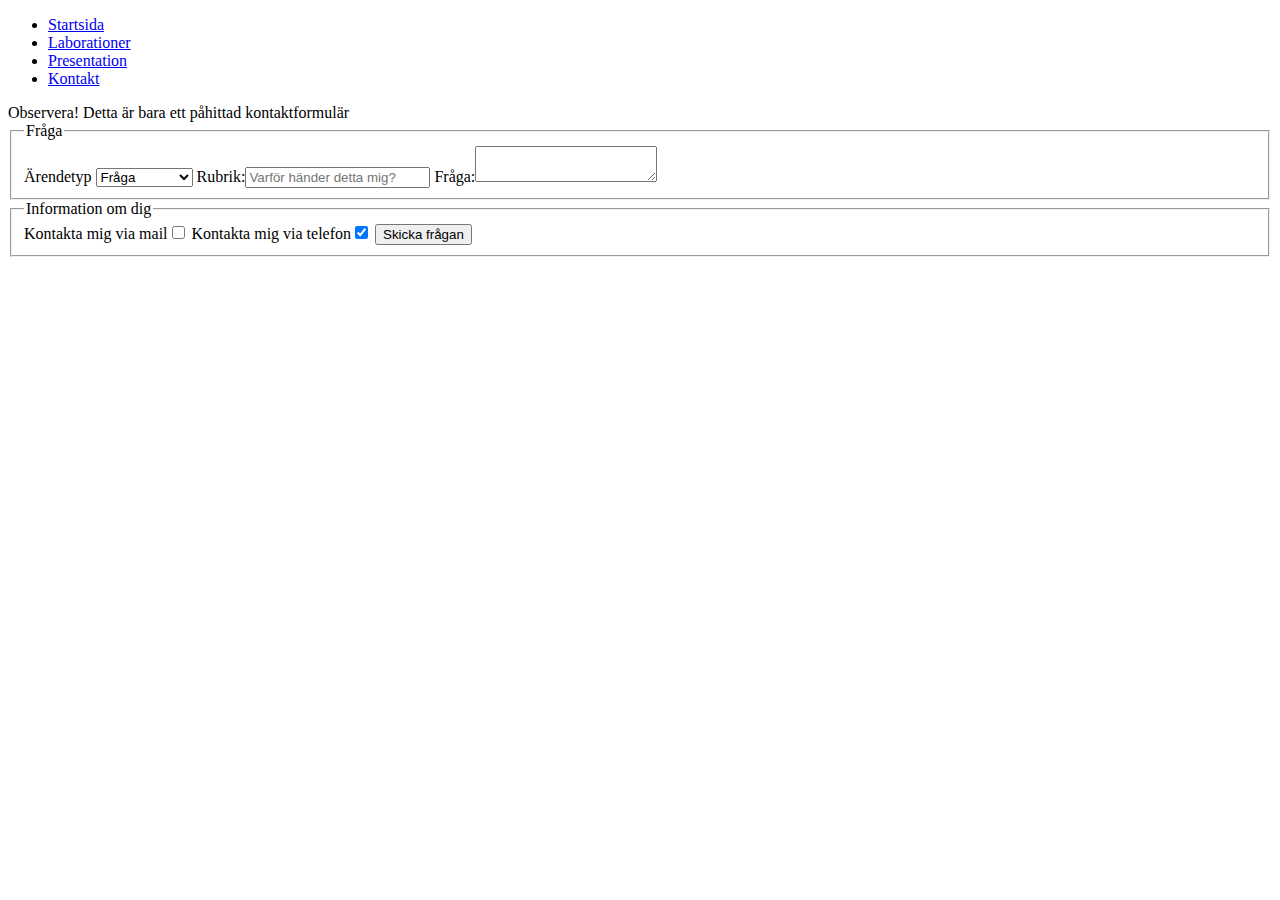
<file: pages/kontakt.html>
<!doctype html>
<html lang="sv">
    <head>
        <meta charset="utf-8" />
        <title>Erlands kursblogg</title>
    </head>
    <body>
        <ul>
            <li><a href="../index.html">Startsida</a></li>
            <li><a href="laborationer.html">Laborationer</a></li>
            <li><a href="presentation.html">Presentation</a></li>
            <li><a href="kontakt.html">Kontakt</a></li>
        </ul>
        
        <form action=""  method="post">
            Observera!  Detta är bara ett påhittad kontaktformulär
            <fieldset>
                <legend>Fråga</legend>
                <label>Ärendetyp</label>
                    <select>
                      <option value="Fråga">Fråga</option>
                      <option value="Klagomål">Klagomål</option>
                      <option value="Reklamation">Reklamation</option>
                    </select> 
                <label>Rubrik:</label><input type="text" placeholder="Varför händer detta mig?">
                <label>Fråga:</label><textarea></textarea>
            </fieldset>
            </form>
            <form action=""  method="post">
                <fieldset>
                    <legend>Information om dig</legend>
                    <label>Kontakta mig via mail</label><input type="checkbox">
                    <label>Kontakta mig via telefon</label><input checked type="checkbox">
                    <button type="submit">Skicka frågan</button>
                </fieldset>
            </form>
    </body>
</html>
</file>
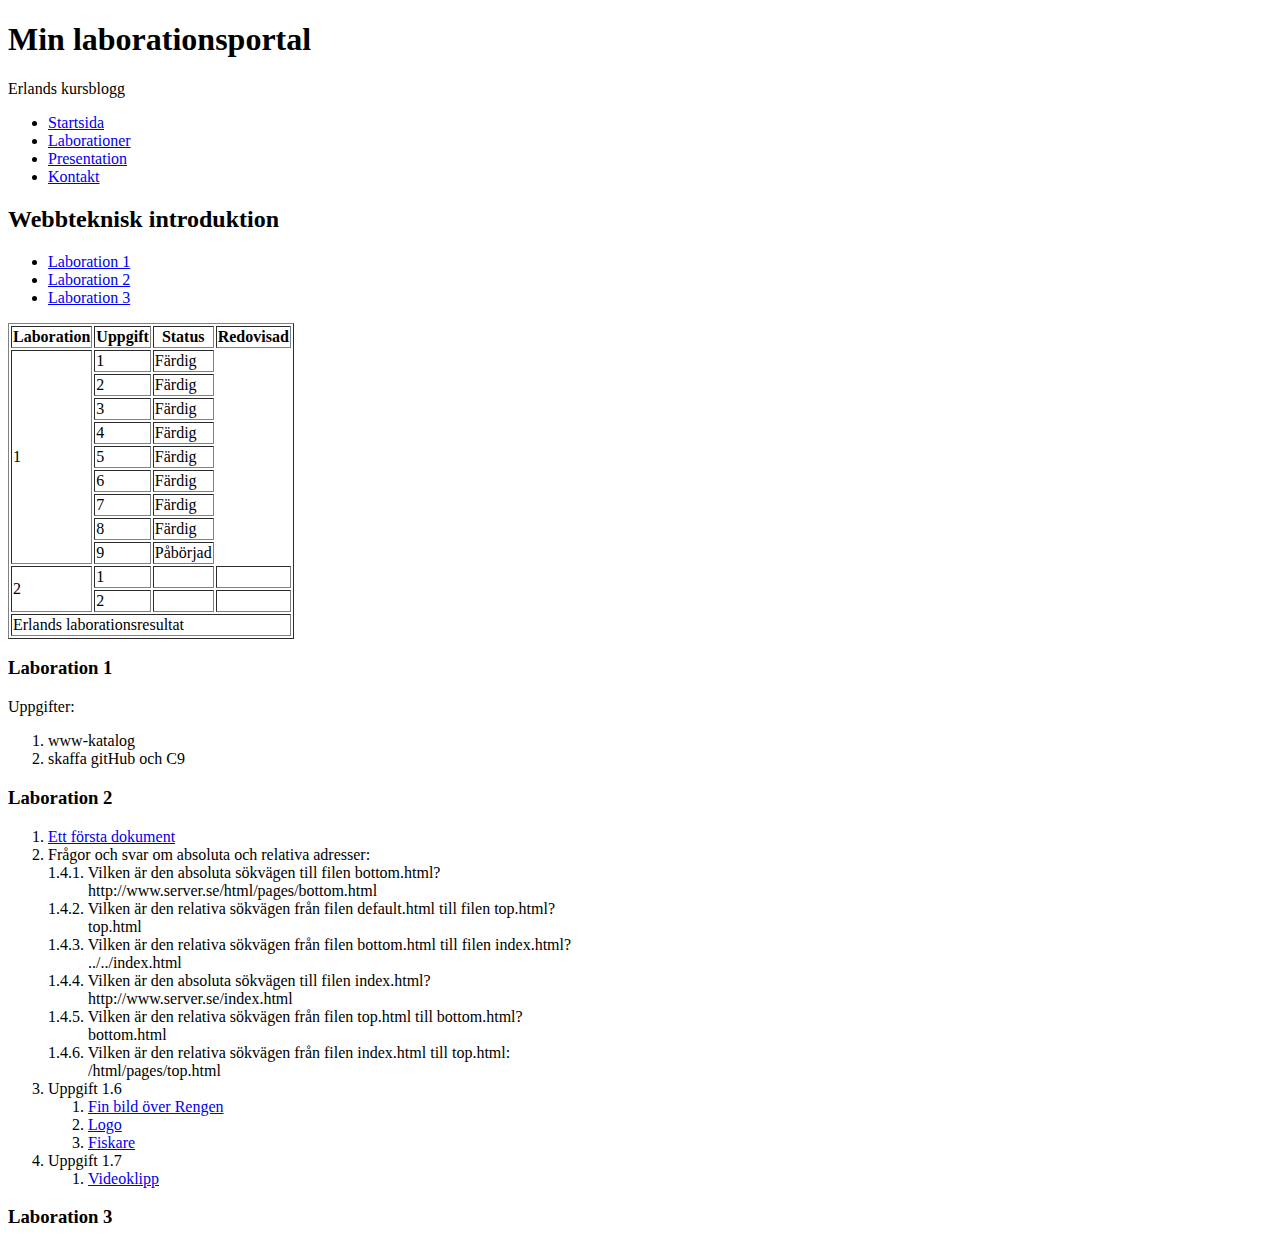
<file: pages/laborationer.html>
<!doctype html>
<html lang="sv">
    <head>
        <meta charset="utf-8" />
        <title>Erlands kursblogg</title>
    </head>
    <body>
    <h1>Min laborationsportal</h1>

    <p>Erlands kursblogg</p>
        <ul>
            <li><a href="../index.html">Startsida</a></li>
            <li><a href="laborationer.html">Laborationer</a></li>
            <li><a href="presentation.html">Presentation</a></li>
            <li><a href="kontakt.html">Kontakt</a></li>
        </ul>
        <h2>Webbteknisk introduktion</h2>
        <ul>
            <li><a href="#Laboration1">Laboration 1</a></li>
            <li><a href="#Laboration2">Laboration 2</a></li>        
            <li><a href="#Laboration3">Laboration 3</a></li>    
        </ul>
        <table border=1>
            <thead>
                <tr>
                   <th>Laboration</th>
                   <th>Uppgift</th>
                   <th>Status</th>
                   <th>Redovisad</th>
                </tr>
            </thead>
            <tfoot>
                <tr>
                    <td colspan=4>Erlands laborationsresultat</td>        
                </tr>
            </tfoot>
            <tbody>
                <tr>
                    <td rowspan=9>1</td>
                    <td>1</td>
                    <td>Färdig</td>
                </tr>
                <tr>
                    <td>2</td>
                    <td>Färdig</td>
                </tr>
                <tr>
                    <td>3</td>
                    <td>Färdig</td>
                </tr>
                <tr>
                    <td>4</td>
                    <td>Färdig</td>
                </tr>
                <tr>
                    <td>5</td>
                    <td>Färdig</td>
                </tr>
                <tr>
                    <td>6</td>
                    <td>Färdig</td>
                </tr>
                <tr>
                    <td>7</td>
                    <td>Färdig</td>
                </tr>
                <tr>
                    <td>8</td>
                    <td>Färdig</td>
                </tr>
                <tr>
                    <td>9</td>
                    <td>Påbörjad</td>
                </tr>
                <tr>
                    <td rowspan=2>2</td></td>
                    <td>1</td>
                    <td></td>
                    <td></td>
                </tr>
                <tr>
                    <td>2</td>
                    <td></td>
                    <td></td>
                </tr>
            </tbody>
            
        </table>
        <h3>Laboration 1 <a id="Laboration1"></a></h3>
        <p>Uppgifter:</p>
        <ol>
            <li>www-katalog</li>
            <li>skaffa gitHub och C9</li>
        </ol>
        <h3>Laboration 2 <a id="Laboration2"></a></h3>
        <ol>
            <li><a href="presentation.html">Ett första dokument</a></li>
            <li>Frågor och svar om absoluta och relativa adresser:
                <dl>
                <dt>1.4.1. Vilken är den absoluta sökvägen till filen bottom.html? </dt>
                <dd>http://www.server.se/html/pages/bottom.html</dd>
                <dt>1.4.2. Vilken är den relativa sökvägen från filen default.html till filen top.html? </dt>
                <dd>top.html</dd>
                <dt>1.4.3. Vilken är den relativa sökvägen från filen bottom.html till filen index.html? </dt>
                <dd>../../index.html</dd>
                <dt>1.4.4. Vilken är den absoluta sökvägen till filen index.html? </dt>
                <dd>http://www.server.se/index.html</dd>
                <dt>1.4.5. Vilken är den relativa sökvägen från filen top.html till bottom.html? </dt>
                <dd>bottom.html</dd>
                <dt>1.4.6. Vilken är den relativa sökvägen från filen index.html till top.html:</dt>
                <dd>/html/pages/top.html</dd>
                </dl>
            </li>
            <li>Uppgift 1.6
                <ol>
                    <li><a href="presentation.html#BildRengen">Fin bild över Rengen</a></li>
                    <li><a href="../index.html#ErlandLogo">Logo</a></li>
                    <li><a href="../index.html#fiskare">Fiskare</a></li>
                </ol>
            </li>
            <li>Uppgift 1.7
                <ol>
                    <li><a href="../index.html#Videoklipp">Videoklipp</a></li>
                </ol>
            </li>
        </ol>
        
        <h3>Laboration 3 <a id="Laboration3"></a></h3>

      </body>
</html>
</file>
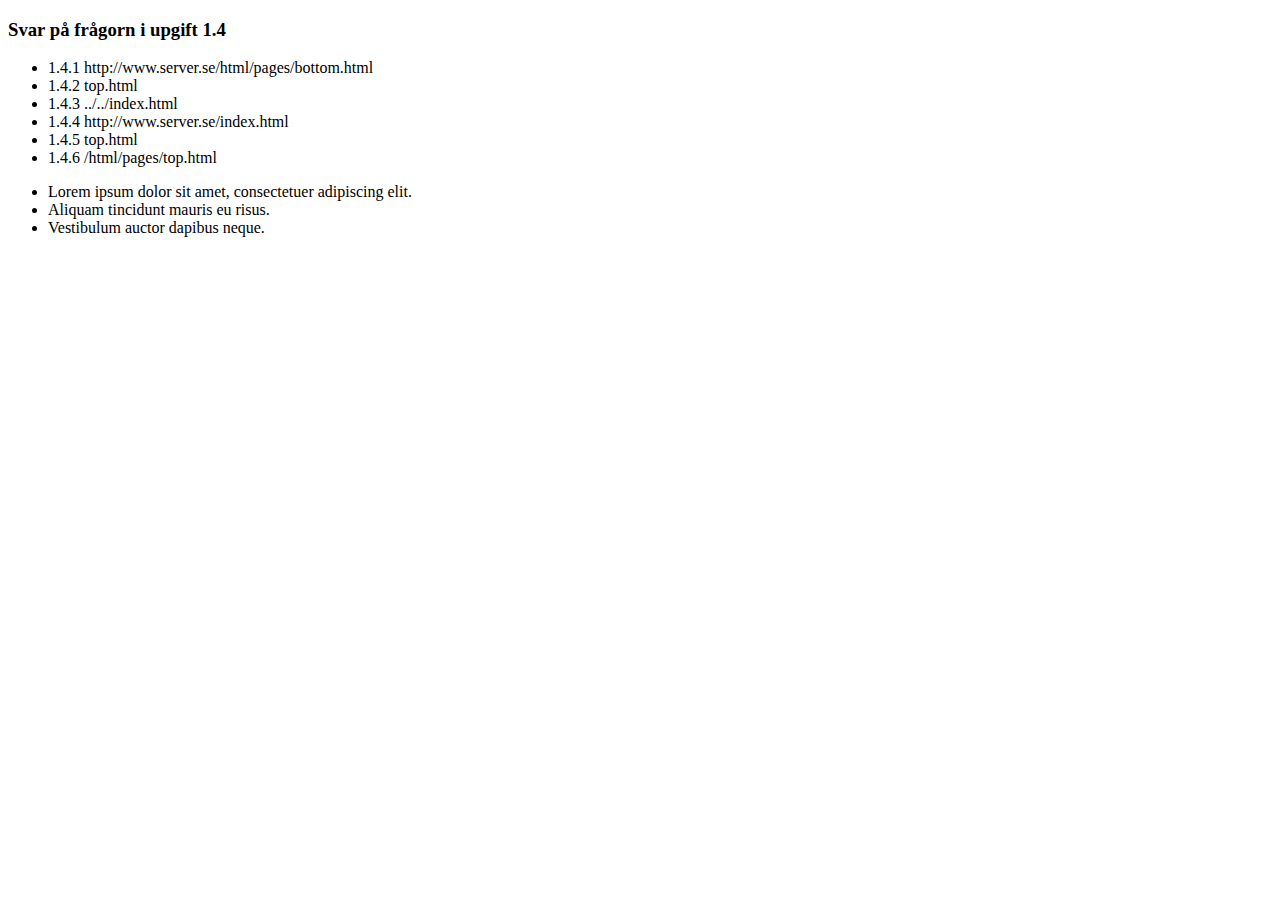
<file: pages/uppgift_1_4.html>
<!doctype html>
<html lang="sv">
    <head>
        <meta charset="utf-8" />
        <title>Uppgift 1.4</title>
    </head>
    <body>
    <h3>Svar på frågorn i upgift 1.4</h3>
        <p>
            <ul>
                <li>1.4.1 http://www.server.se/html/pages/bottom.html</li>
                <li>1.4.2 top.html</li>
                <li>1.4.3 ../../index.html</li>
                <li>1.4.4 http://www.server.se/index.html</li>
                <li>1.4.5 top.html</li>
                <li>1.4.6 /html/pages/top.html</li>
            </ul>
        </p>
        
<ul>
   <li>Lorem ipsum dolor sit amet, consectetuer adipiscing elit.</li>
   <li>Aliquam tincidunt mauris eu risus.</li>
   <li>Vestibulum auctor dapibus neque.</li>
</ul>
        
        
    </body>
</html>
</file>
